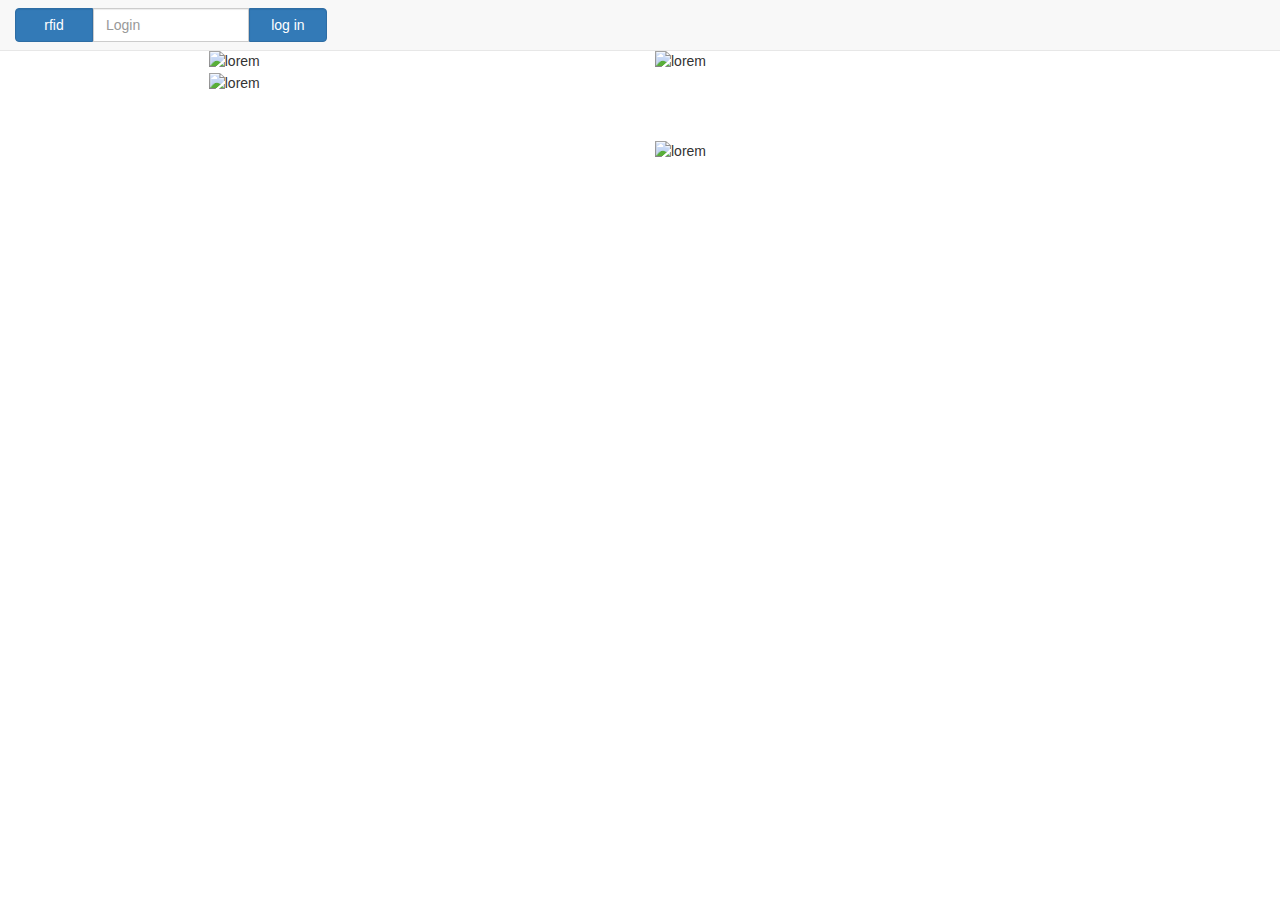
<file: abc/target/classes/templates/index.html>
<!DOCTYPE html>
<html xmlns:th="http://www.thymeleaf.org">
<!--
 Указываем кодировку html-страницы
 Указываем браузеру, что ширина области просмотра равняется ширине этого устройства, а не стандартной ширине в 980px, как он может предполагать по-умолчанию. Для обеспечения адаптивности страницы
 Устанавливаем  последний доступный стандартный режим отображения в IE
 Задаем заголовок
 Подключаем библиотеку jQuery.js и Bootstrap.min.js; библиотеку стилей style.css и Bootstrap.min.css
 Подключаем свой скрипт index.js
 -->
<head>
    <meta http-equiv="Content-Type" content="text/html; charset=UTF-8" />
    <meta charset="UTF-8">
    <meta name="viewport" content="width=device-width, initial-scale=1.0">
    <meta http-equiv="X-UA-Compatible" content="ie=edge">
    <title>Document</title>
    <link rel="stylesheet" href="https://maxcdn.bootstrapcdn.com/bootstrap/3.3.7/css/bootstrap.min.css">
    <link rel="stylesheet" type="text/css" media="all" th:href="@{/css/style.css}" />
    <script th:src="@{/js/jquery.js}"></script>
    <script src="https://maxcdn.bootstrapcdn.com/bootstrap/3.3.7/js/bootstrap.min.js"></script>
    <script th:src="@{/js/index.js}"></script>
</head>
<body style="padding-top: 50px;">

<div class="container">
    <div class="row">
        <!--
        Создаем блок с классом navbar и размещаем на нем поля для формы идентификации, невидемый элемент управления для хранения ID пользователя, кнопку перезагрузки страницы.
        -->
        <div class="navbar navbar-default navbar-fixed-top">
                <div class="navbar-form form-nav">
                    <input type="hidden" id="tn">
                    <div class="input-group" id="hello">
                        <input type="button" class="form-control btn btn-primary" aria-describedby="sizing-addon2" style="width:25%" value="rfid" id="rfid">
                        <input type="text" class="form-control" placeholder="Login" aria-describedby="sizing-addon2" style="width:50%" id="login">
                        <input type="button" class="form-control btn btn-primary" aria-describedby="sizing-addon2" style="width:25%" value="log in" id="do">
                    </div>
                    <input type="button" class="form-control btn btn-default hidden" aria-describedby="sizing-addon2" value="log out" id="logout">
                </div>
        </div>
        <!--
        Размещаем блоки встроиных классов из Bootstrap.min.css и помещаем в них изображения соответствующие их функциям
        -->
        <div class="col-md-12 outTop">
            <div class="row">
                <div class="col-md-6 tile" id="firstBlock">
                    <img th:src="@{/images/transp.png}" width=50% height=100% alt="lorem" style="margin-left: 25%;">
                </div>
                <div class="col-md-6 tile" id="secondBlock">
                    <img th:src="@{/images/Schedule.png}" width=100% height=100% alt="lorem">
                </div>
                <div class="col-md-6 tile" id="thirdBlock">
                    <img th:src="@{/images/Map.png}" width=50% height=100% alt="lorem" style="margin-left: 25%;">
                </div>
                <div class="col-md-6 tile" id="fourthBlock">
                    <img th:src="@{/images/portal.png}" width=100% height=50% alt="lorem" style="margin-top: 12.5%;">
                </div>
            </div>
        </div>
        <!--
        Размещаем блок для отображения расписания транспорта; помещаем в него кнопку для закрытия блока и iframe с адресом сервера расписания транспорта
        -->
        <div class="col-md-12 fullScreen hidden" id="firstBlockFull">
            <button type="button" class="close" aria-label="Close">
                <span aria-hidden="true">&times;</span>
            </button>
            <iframe src="https://grodno.btrans.by/" style=width:100% height=95%></iframe>
        </div>
        <!--
        Размещаем блок для отображения расписания занятий; помещаем в него кнопку для закрытия блока и блок для прорисовки таблицы расписания занятий авторизовонного пользователя
        -->
        <div class="col-md-12 fullScreen hidden" id="secondBlockFull">
            <button type="button" class="close" aria-label="Close">
                <span aria-hidden="true">&times;</span>
            </button>
            <div class="contentSchedule"><div class="message">Необходима авторизация</div></div>
        </div>
        <!--
        Размещаем блок для отображения Схемы корпусов ГрГУ; помещаем в него кнопку для закрытия блока и скрипт конструктора Яндекс.карт
        -->
        <div class="col-md-12 fullScreen hidden" id="thirdBlockFull">
            <div style="padding-bottom: 15px;">
                <button type="button" class="close" aria-label="Close">
                    <span aria-hidden="true">&times;</span>
                </button>
            </div>
            <script type="text/javascript" charset="utf-8" src="https://api-maps.yandex.ru/services/constructor/1.0/js/?sid=dLZsGrtMTkuS_kfK7W9FP6Lx7BzybTeo&width=100%&height=95%"></script>
        </div>
        <!--
        Размещаем блок ознакомления с возможностями Образовательного портала; помещаем в него кнопку для закрытия блока и iframe с адресом ознакомительного видео
        -->
        <div class="col-md-12 fullScreen hidden" id="fourthBlockFull">
            <button type="button" class="close" aria-label="Close">
                <span aria-hidden="true">&times;</span>
            </button>
            <iframe width="100%" height="95%" src="https://www.youtube.com/embed/A4FChP9wq38" frameborder="0" allowfullscreen></iframe>
        </div>
    </div>
</div>


</body>
</html>
</file>
